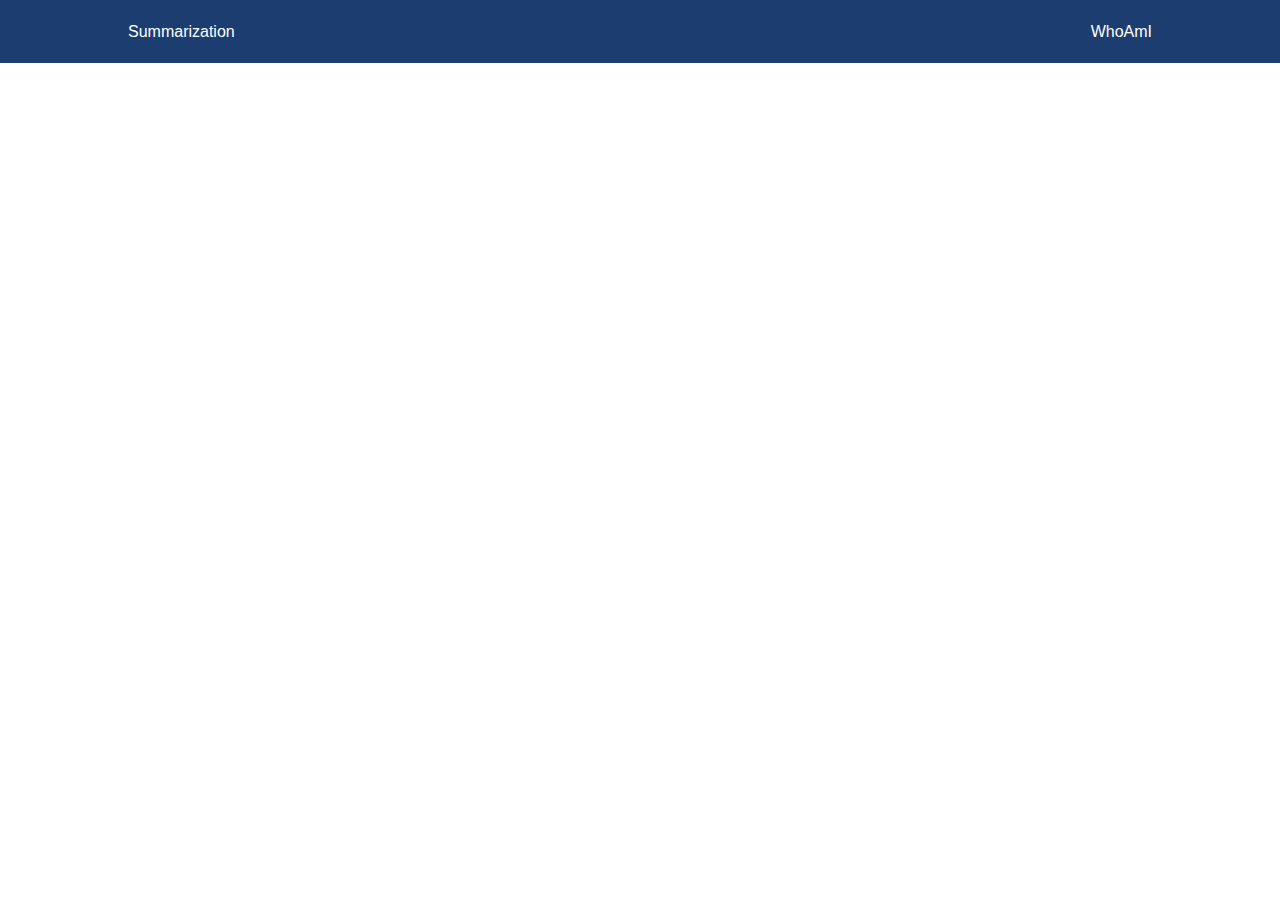
<file: templates/snippets/navbar.html>
<!DOCTYPE html>
<html lang="en">
  <head>
    <meta charset="UTF-8" />
    <meta http-equiv="X-UA-Compatible" content="IE=edge" />
    <meta name="viewport" content="width=device-width, initial-scale=1.0" />
    <title>Text Summarization</title>
    <!-- <link rel="stylesheet" href="/static/style.css" /> -->
    <style>
      * {
        margin: 0;
        padding: 0;
        font-family: sans-serif;
        /* color: #212529; */
      }

      h1 {
        color: rgb(27, 61, 112);
        font-size: 40px;
        margin-top: 3vh;
      }
      .keterangan {
        margin-bottom: 3vh;
      }

      header {
        width: 100%;
        background-color: rgb(27, 61, 112);
        /* background-color: aquamarine; */
      }

      header nav {
        height: 7vh;
        width: 80%;
        margin: 0 auto;
        display: flex;
        justify-content: space-between;
        align-items: center;
        color: #ffffff;
      }

      .logo a,
      .link a {
        color: #ffffff;
        text-decoration: none;
      }

      main {
        background-color: rgb(252, 252, 252);
        min-height: 83vh;
        display: flex;
        justify-content: center;
        /* text-align: center; */
        align-items: center;
      }

      main .container {
        width: 80%;
        /* background-color: aqua; */
      }
      main .container h1,
      p {
        text-align: center;
      }

      main .container .card {
        overflow: hidden;
        padding: 10px;
        width: 65%;
        box-sizing: border-box;
        margin: 0 auto;
        min-height: 50vh;
        background-color: #ffffff;
        box-shadow: 0 1px 2px rgba(0, 0, 0, 0.07), 0 2px 4px rgba(0, 0, 0, 0.07), 0 4px 8px rgba(0, 0, 0, 0.07), 0 8px 16px rgba(0, 0, 0, 0.07), 0 16px 32px rgba(0, 0, 0, 0.07), 0 32px 64px rgba(0, 0, 0, 0.07);
      }

      textarea {
        width: 100%;
        height: 45vh;
        border: 1px solid #e6e4e4;
        margin-bottom: 1vh;
        font-size: medium;
        border-radius: 10px;
      }
      input {
        border-radius: 10px;
        border: 1px solid #e6e4e4;
        width: 100%;
        height: 3vh;
        margin-bottom: 2vh;
        font-size: medium;
      }

      textarea:focus,
      input:focus {
        border: 1px solid rgb(27, 61, 112);
        outline: 0;
      }

      button {
        border: none;
        padding: 10px 25px;
        border-radius: 10px;
        background-color: rgb(27, 61, 112);
        color: #ffffff;
        font-size: medium;
      }

      button:hover {
        background-color: rgb(45, 79, 131);
        cursor: pointer;
      }

      footer {
        display: flex;
        align-items: center;
        justify-content: center;
        background-color: rgba(0, 0, 0, 0.04);
        min-height: 10vh;
        color: rgb(45, 79, 131);
      }

      /* Table */
      table {
        width: 100%;
        border-collapse: collapse;
        text-align: left;
      }
      td {
        text-align: center;
      }
      /* Tabb */
      .tab {
        overflow: hidden;
        background-color: rgb(45, 79, 131);
        color: white;
      }

      .tab div {
        background-color: inherit;
        float: left;
        border: none;
        outline: none;
        cursor: pointer;
        padding: 14px 16px;
        /* font-size: 17px; */
        color: #ffffff;
      }

      .tab div:hover {
        background-color: rgb(64, 102, 158);
      }

      .tab div.active {
        background-color: rgb(64, 102, 158);
      }

      /* Style the tab content */
      .isi_tab {
        overflow-x: auto;
        display: none;
        padding: 6px 12px;
        border: 1px solid #ccc;
        border-top: none;
        transition: 0.1 ease;
      }

      .summariz {
        display: flex;
        margin-top: 30px;
      }

      .btn {
        padding: 10px;
        margin: 0 auto;
        border-radius: 10px;
        background-color: rgb(27, 61, 112);
        color: #ffffff;
        text-decoration: none;
      }

      @media (max-width: 768px) {
        main .container .card {
          width: 100%;
        }
      }
    </style>
  </head>
  <body>
    <header>
      <nav>
        <div class="logo"><a href="/">Summarization</a></div>
        <div class="link"><a href="https://arfan-dwi-sukmajaya.herokuapp.com/" target="blank">WhoAmI</a></div>
      </nav>
    </header>
  </body>
</html>
</file>
<file: static/style.css>
* {
  margin: 0;
  padding: 0;
  font-family: sans-serif;
  /* color: #212529; */
}

h1 {
  color: rgb(27, 61, 112);
  font-size: 40px;
  margin-top: 3vh;
}
.keterangan {
  margin-bottom: 3vh;
}

header {
  width: 100%;
  background-color: rgb(27, 61, 112);
  /* background-color: aquamarine; */
}

header nav {
  height: 7vh;
  width: 80%;
  margin: 0 auto;
  display: flex;
  justify-content: space-between;
  align-items: center;
  color: #ffffff;
}

.logo a,
.link a {
  color: #ffffff;
  text-decoration: none;
}

main {
  background-color: rgb(252, 252, 252);
  min-height: 83vh;
  display: flex;
  justify-content: center;
  /* text-align: center; */
  align-items: center;
}

main .container {
  width: 80%;
  /* background-color: aqua; */
}
main .container h1,
p {
  text-align: center;
}

main .container .card {
  overflow: hidden;
  padding: 10px;
  width: 65%;
  box-sizing: border-box;
  margin: 0 auto;
  min-height: 50vh;
  background-color: #ffffff;
  box-shadow: 0 1px 2px rgba(0, 0, 0, 0.07), 0 2px 4px rgba(0, 0, 0, 0.07), 0 4px 8px rgba(0, 0, 0, 0.07), 0 8px 16px rgba(0, 0, 0, 0.07), 0 16px 32px rgba(0, 0, 0, 0.07), 0 32px 64px rgba(0, 0, 0, 0.07);
}

textarea {
  width: 100%;
  height: 45vh;
  border: 1px solid #e6e4e4;
  margin-bottom: 1vh;
  font-size: medium;
  border-radius: 10px;
}
input {
  border-radius: 10px;
  border: 1px solid #e6e4e4;
  width: 100%;
  height: 3vh;
  margin-bottom: 2vh;
  font-size: medium;
}

textarea:focus,
input:focus {
  border: 1px solid rgb(27, 61, 112);
  outline: 0;
}

button {
  border: none;
  padding: 10px 25px;
  border-radius: 10px;
  background-color: rgb(27, 61, 112);
  color: #ffffff;
  font-size: medium;
}

button:hover {
  background-color: rgb(45, 79, 131);
  cursor: pointer;
}

footer {
  display: flex;
  align-items: center;
  justify-content: center;
  background-color: rgba(0, 0, 0, 0.04);
  min-height: 10vh;
  color: rgb(45, 79, 131);
}

/* Table */
table {
  width: 100%;
  border-collapse: collapse;
  text-align: left;
}
td {
  text-align: center;
}
/* Tabb */
.tab {
  overflow: hidden;
  background-color: rgb(45, 79, 131);
  color: white;
}

.tab div {
  background-color: inherit;
  float: left;
  border: none;
  outline: none;
  cursor: pointer;
  padding: 14px 16px;
  /* font-size: 17px; */
  color: #ffffff;
}

.tab div:hover {
  background-color: rgb(64, 102, 158);
}

.tab div.active {
  background-color: rgb(64, 102, 158);
}

/* Style the tab content */
.isi_tab {
  overflow-x: auto;
  display: none;
  padding: 6px 12px;
  border: 1px solid #ccc;
  border-top: none;
  transition: 0.1 ease;
}

@media (max-width: 768px) {
  main .container .card {
    width: 100%;
  }
}
</file>
